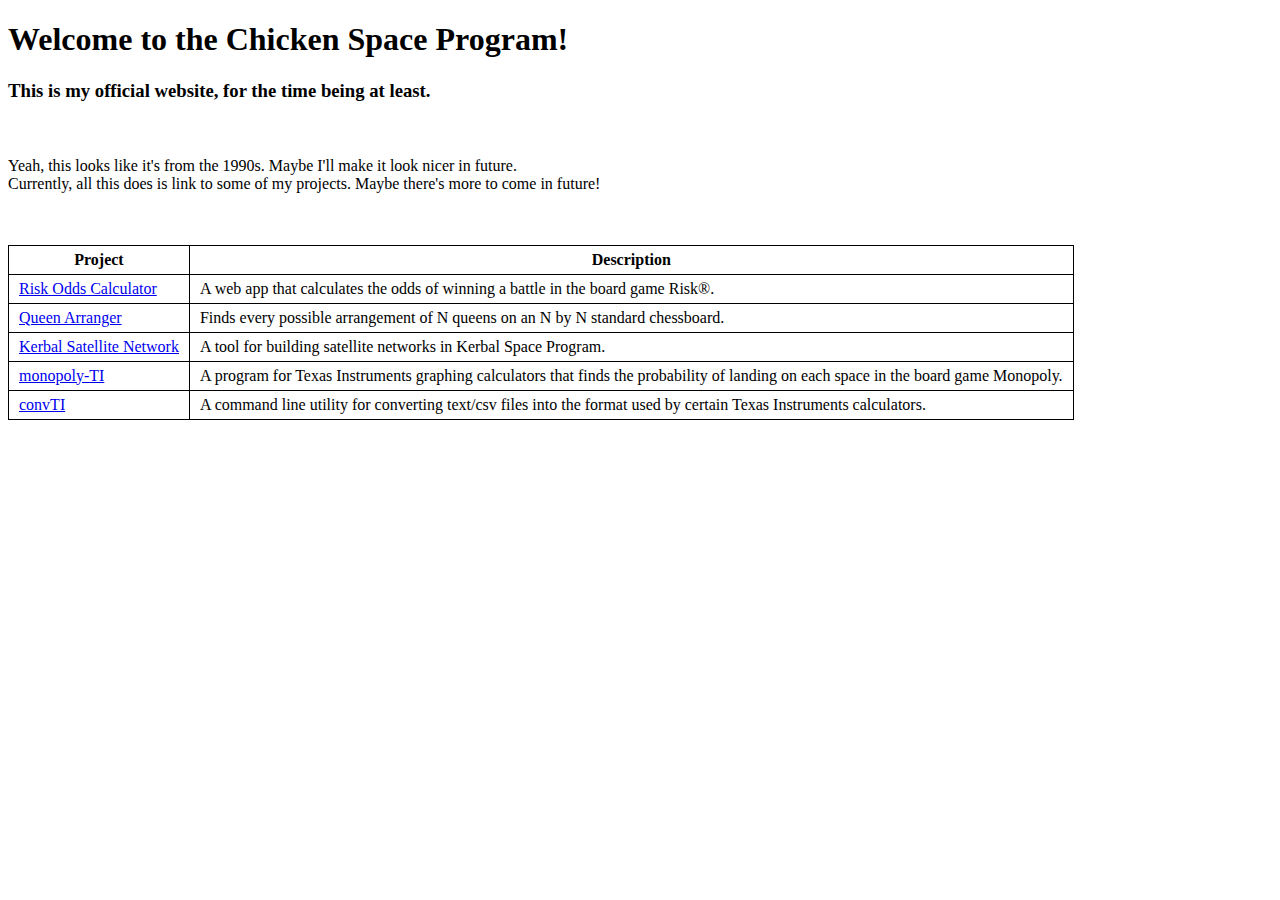
<file: index.html>
<!DOCTYPE html>
<html lang="en">
<head>
    <meta charset="UTF-8">
    <meta name="viewport" content="width=device-width, initial-scale=1.0">
    <title>The Chicken Space Program</title>
    <link rel="stylesheet" href="styles/styles.css"></link>
</head>
<body>
    <h1>Welcome to the Chicken Space Program!</h1>
    <h3>This is my official website, for the time being at least.</h3>
    <p><br><br>Yeah, this looks like it's from the 1990s. Maybe I'll make it look nicer in future.<br>Currently, all this does is link to some of my projects. Maybe there's more to come in future!<br><br><br></p>
    <table>
        <tr>
            <th>Project</th>
            <th>Description</th>
        </tr>
        <tr>
            <td><a href="https://chickenspaceprogram.github.io/riskoddscalc/">Risk Odds Calculator</a></td>
            <td>A web app that calculates the odds of winning a battle in the board game Risk®.</td>
        </tr>
        <tr>
            <td><a href="https://github.com/chickenspaceprogram/queenarranger">Queen Arranger</a></td>
            <td>Finds every possible arrangement of N queens on an N by N standard chessboard.</td>
        </tr>
        <tr>
            <td><a href="https://github.com/chickenspaceprogram/KerbalSatelliteNetwork">Kerbal Satellite Network</a></td>
            <td>A tool for building satellite networks in Kerbal Space Program.</td>
        </tr>
        <tr>
            <td><a href="https://github.com/chickenspaceprogram/monopoly-TI">monopoly-TI</a></td>
            <td>A program for Texas Instruments graphing calculators that finds the probability of landing on each space in the board game Monopoly.</td>
        </tr>
        <tr>
            <td><a href="https://github.com/chickenspaceprogram/convTI">convTI</a></td>
            <td>A command line utility for converting text/csv files into the format used by certain Texas Instruments calculators.</td>
        </tr>
    </table>
</body>
</html>
</file>
<file: styles/styles.css>
table, td, th {
    border: 1px solid black;
    border-collapse: collapse;
    padding: 5px 10px;
}
</file>
